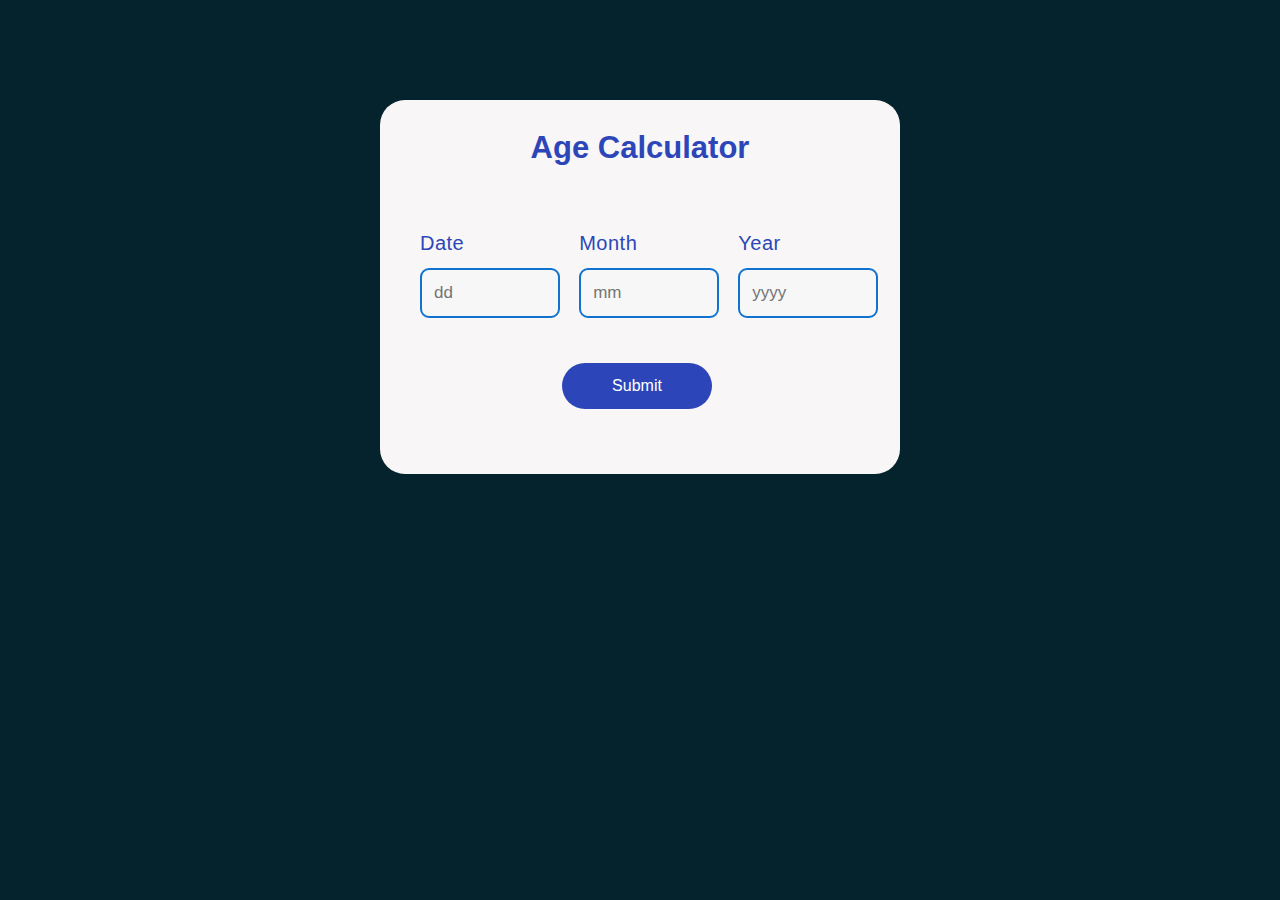
<file: Age_Calculator/index.html>
<html>
<head>
    <title>Age Calculator</title>  
    <link rel="stylesheet" href="style.css">
</head>
<body>
    <div class="container">
        <form>
            <div class="base">
                <div class="enter">
                    <h4>Age Calculator</h4>
                </div>
                <div class="block">
                    <p class="title">Date</p>
                    <input type="text" name="date" id="date" placeholder="dd" required="required" min="1" max="31" />
                </div>
                <div class="block">
                    <p class="title">Month</p>
                    <input type="text" name="month" id="month" placeholder="mm" required="required" min="1" max="12" />
                </div>
                <div class="block">
                    <p class="title">Year</p>
                    <input type="text" name="year" id="year" placeholder="yyyy" required="required" min="1" max="4" />
                </div>
            </div>
            <div class="base">
                <div class="enter">
                    <input type="button" name="submit" value="Submit" onclick="age()" />
                </div>
            </div>
            <div id="age"></div>
        </form>
    </div>
    <script src="script.js"></script>
</body>

</html>
</file>
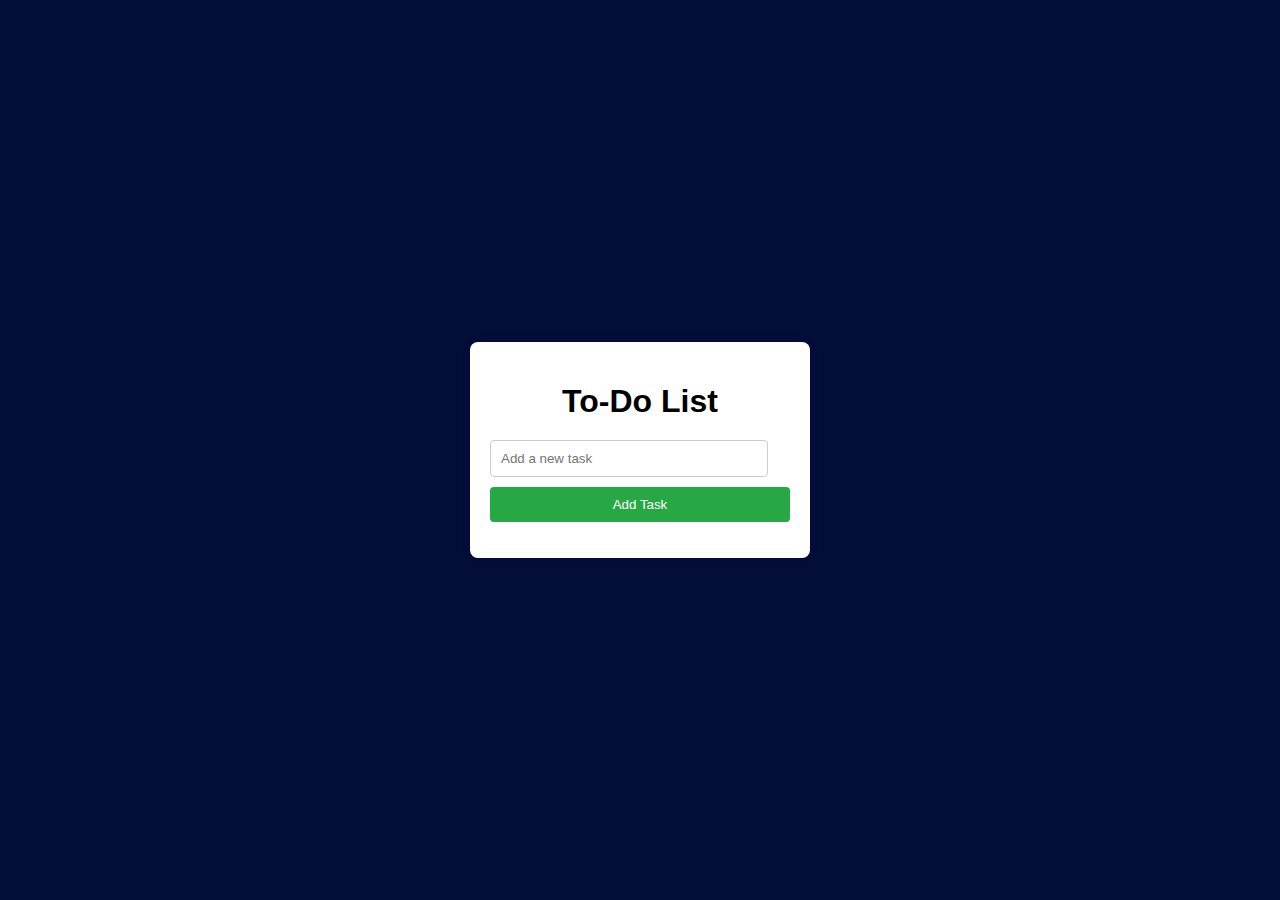
<file: To-Do List/index.html>
<html>
<head>
    <title>To-Do List</title>
    <link rel="stylesheet" href="style.css">
</head>
<body>
    <div class="todo-container">
        <h1>To-Do List</h1>
        <input type="text" class="todo-input" id="todo-input" placeholder="Add a new task">
        <button class="todo-button" onclick="addTodo()">Add Task</button>
        <ul class="todo-list" id="todo-list"></ul>
    </div>
    <script src="script.js"></script>
</body>
</html>
</file>
<file: Age_Calculator/style.css>
body {
    font-family: Arial, Helvetica, sans-serif;
    background-color: #04232c;
    font-size: 15px;
    line-height: 1.5;
    padding: 0;
    margin: 0;
}
* {
    box-sizing: border-box;
}
.container {
    width: 520px;
    height: auto;
    margin: 100px auto;
    background-color: #f8f6f6;
    border-radius: 25px;
}
.base {
    width: 100%;
    margin: 0;
    overflow: hidden;
    display: block;
    float: none;
}
.block {
    width: 135px;
    padding: 5px 20px;
    margin-left: 20px;
    display: inline-block;
}

.base h4 {
    font-size: 26px;
    text-align: center;
    font-family: sans-serif;
    font-weight: normal;
    margin-top: 25px;
    font-size: 31px;
    color: #2c46b9;
    font-weight: bold;
}
.title {
    font-size: 20px;
    text-align: left;
    font-family: sans-serif;
    font-weight: normal;
    line-height: 0.5;
    letter-spacing: 0.5px;
    color: #2c46b9;
}
input[type="text"] {
    width: 140px;
    margin: auto;
    outline: none;
    min-height: 50px;
    border: 2px solid #1073d0;
    padding: 12px;
    background-color: #f7f7f7;
    border-radius: 9px;
    color: #1073d0;
    font-size: 17px;
}
input[type="text"]:focus {
    background-color: #ffffff;
    border: 2px solid orange;
    outline: none;
}
input[type="button"] {
    width: 150px;
    margin-left: 35%;
    margin-top: 40px;
    outline: none;
    border: none;
    border-radius: 89px;
    background-color: #2c46b9;
    color: #ffffff;
    padding: 14px 16px;
    text-align: center;
    font-size: 16px;
}
input[type="button"]:hover {
    background-color: #003669;
}
#age {
    display: block;
    margin: 10px;
    margin-top: 35px;
    padding: 10px;
    padding-bottom: 20px;
    overflow: hidden;
    font-family: verdana;
    font-size: 18px;
    font-weight: normal;
    line-height: 1.5;
    color: navy;
}
</file>
<file: To-Do List/style.css>
body {
    font-family: Arial, sans-serif;
    background-color: #030d3a;
    display: flex;
    justify-content: center;
    align-items: center;
    height: 100vh;
    margin: 0;
}
.todo-container {
    background: #fff;
    padding: 20px;
    border-radius: 8px;
    box-shadow: 0 0 10px rgba(0, 0, 0, 0.1);
    width: 300px;
}
.todo-container h1 {
    text-align: center;
    margin-bottom: 20px;
}
.todo-input {
    width: calc(100% - 22px);
    padding: 10px;
    margin-bottom: 10px;
    border: 1px solid #ccc;
    border-radius: 4px;
}
.todo-button {
    width: 100%;
    padding: 10px;
    background: #28a745;
    color: #fff;
    border: none;
    border-radius: 4px;
    cursor: pointer;
}
.todo-button:hover {
    background: #218838;
}
.todo-list {
    list-style-type: none;
    padding: 0;
}
.todo-item {
    display: flex;
    justify-content: space-between;
    padding: 10px;
    margin-bottom: 5px;
    background: #f9f9f9;
    border: 1px solid #ddd;
    border-radius: 4px;
}
.todo-item.completed {
    text-decoration: line-through;
    color: #000000;
}
.todo-item button {
    background: #dc3545;
    color: #fff;
    border: none;
    border-radius: 4px;
    padding: 5px;
    cursor: pointer;
}
.todo-item button:hover {
    background: #c82333;
}
</file>
